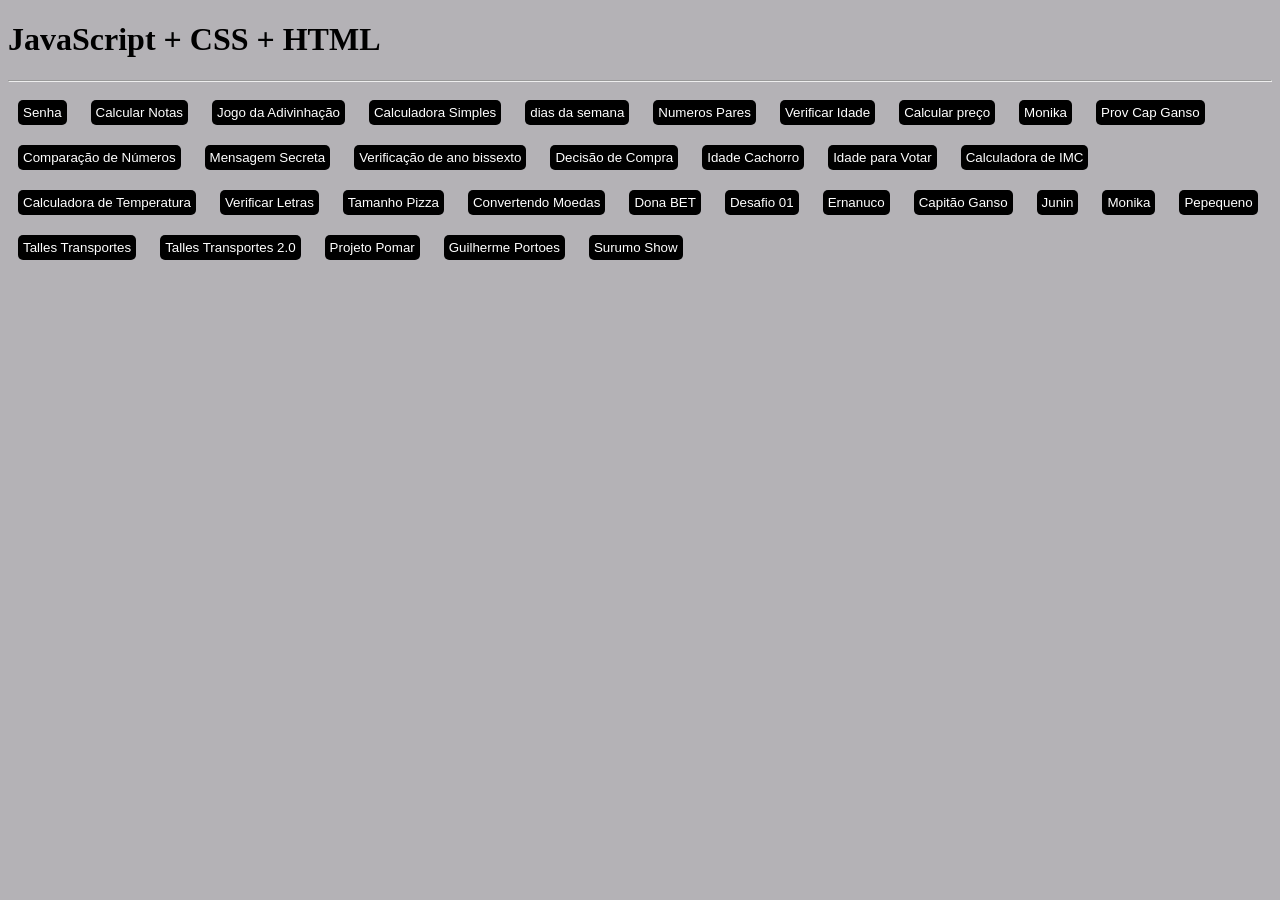
<file: 03-Css/index.html>
<!DOCTYPE html>
<html lang="pt-br">
<head>
    <meta charset="UTF-8">
    <meta name="viewport" content="width=device-width, initial-scale=1.0">
    <link rel="stylesheet" href="style.css">
    <title>CSS</title>
</head>
<body>
    <h1>JavaScript + CSS + HTML<h1>
    <h2></h2>
    <hr>
    <button onclick="validarSenha()">Senha</button>
    <button onclick="calcularNotas()">Calcular Notas </button>
    <button onclick="jogoAdivinhacao()">Jogo da Adivinhação</button>
     <button onclick="calculadoraSimples()()">Calculadora Simples</button>
    <button onclick="diasSemana()">dias da semana</button>
    <button onclick="verificandoNumerosPares()">Numeros Pares</button>
    <button onclick="verificarIdade()">Verificar Idade </button>
    <button onclick="calcularPrecoBrique()">Calcular preço</button>
    <button onclick="calcularChances()">Monika</button>
    <button onclick="verificarProvisoes()">Prov Cap Ganso</button>
    <button onclick="comparacaoNumeros()">Comparação de Números</button>
    <button onclick="mensagemSecreta()">Mensagem Secreta</button>
    <button onclick="anoBissexto()">Verificação de ano bissexto</button>
    <button onclick="decisaoCompra()">Decisão de Compra</button>
    <button onclick="idadeCachoro()">Idade Cachorro</button>
    <button onclick="idadeVoto()">Idade para Votar</button>
    <button onclick="calculadoraIMC()">Calculadora de IMC</button>
    <button onclick="calcularTemperatura()">Calculadora de Temperatura</button>
    <button onclick="letras()">Verificar Letras</button>
    <button onclick="tamanhoPizza()">Tamanho Pizza</button>
    <button onclick="conversaoMoeda()">Convertendo Moedas</button>
    <button onclick="donaBet()">Dona BET</button>
    <button onclick="desafio01()">Desafio 01</button>
    <button onclick="ernanuco()"> Ernanuco</button>
    <button onclick="capitaoGanso()">Capitão Ganso</button>
    <button onclick="junin()">Junin</button>
    <button onclick="monika()">Monika</button>
    <button onclick="pepequeno()">Pepequeno</button>
    <button onclick="tallesTransportadora()">Talles Transportes</button>
    <button onclick="tallesTransportadora02()">Talles Transportes 2.0</button>
    <button onclick="projetoPomar()">Projeto Pomar</button>
    <button onclick="guilhermePortoes()">Guilherme Portoes</button>
    <button onclick="surumoShow()">Surumo Show</button>
    <output id="resultado"></output>
    <script src="script.js"></script>
</body>
</html>
</file>
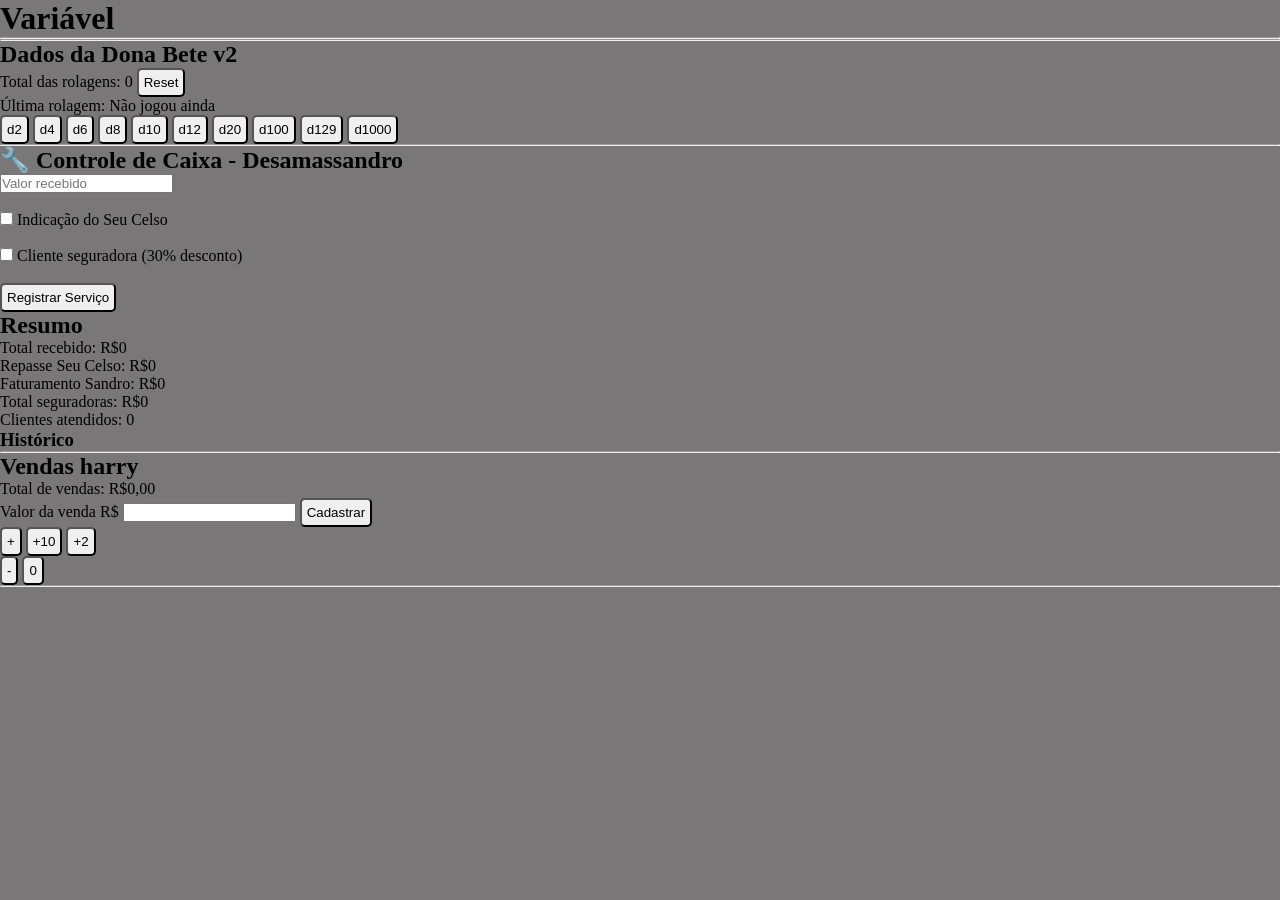
<file: 04-variaveis/index.html>
<!DOCTYPE html>
<html lang="pt-br">

<head>
    <meta charset="UTF-8">
    <meta name="viewport" content="width=device-width, initial-scale=1.0">
    <link rel="stylesheet" href="style.css">
    <title>Document</title>
</head>

<body>
    <h1>Variável</h1>
    <hr>
    
    <hr>
    <h2>Dados da Dona Bete v2 </h2>
    <div>
        Total das rolagens: <output id="outputTotal">0</output>
        <button onclick="resetar()">Reset</button>
    </div>

    <div>
        Última rolagem: <output id="outputUltima">Não jogou ainda</output>
    </div>
    <div>
        <button onclick="rolarDado(2)">d2</button>
        <button onclick="rolarDado(4)">d4</button>
        <button onclick="rolarDado(6)">d6</button>
        <button onclick="rolarDado(8)">d8</button>
        <button onclick="rolarDado(10)">d10</button>
        <button onclick="rolarDado(12)">d12</button>
        <button onclick="rolarDado(20)">d20</button>
        <button onclick="rolarDado(100)">d100</button>
        <button onclick="rolarDado(129)">d129</button>
        <button onclick="rolarDado(1000)">d1000</button>
    </div>
    <div id="historicoDado">
    </div>
    <hr>
    <div class="container">
        <h2>🔧 Controle de Caixa - Desamassandro</h2>
        <input type="number" id="inputValor" placeholder="Valor recebido">
        <br><br>
        <label>
            <input type="checkbox" id="checkCelso">
            Indicação do Seu Celso
        </label>
        <br><br>
        <label>
            <input type="checkbox" id="checkSeguro">
            Cliente seguradora (30% desconto)
        </label>
        <br><br>
        <button onclick="registrarServico()">
            Registrar Serviço
        </button>
        <h2> Resumo</h2>
        <p id="totalRecebido">
            Total recebido: R$0
        </p>
        <p id="repasseCelso">
            Repasse Seu Celso: R$0
        </p>
        <p id="faturamento">
            Faturamento Sandro: R$0
        </p>
        <p id="seguradoras">
            Total seguradoras: R$0
        </p>
        <p id="clientes">
            Clientes atendidos: 0
        </p>
        <h3> Histórico</h3>
        <div id="historicoCaixa"></div>
    </div>
    <hr>

    <h2>Vendas harry</h2>
    <p id="totalVendido">Total de vendas: R$0,00</p>
    Valor da venda R$
    <input id="inputVenda" type="text">
    <button onclick="registrarVenda()">Cadastrar</button>
    <p id="p-totalVendido"></p>
    <div id="listaVendas"></div>
    <div id="totalvendas"></div>
    <button onclick="incrementarContagem()">+</button>
    <button onclick="somar10()">+10</button>
    <button onclick="somar2()">+2</button>
    <p id="p-contagem">

    </p>
    <button onclick="decrementarContagem()">-</button>
    <button onclick="zerarContagem()">0</button>
    <hr>
    <script src="script.js"></script>
</body>

</html>
</file>
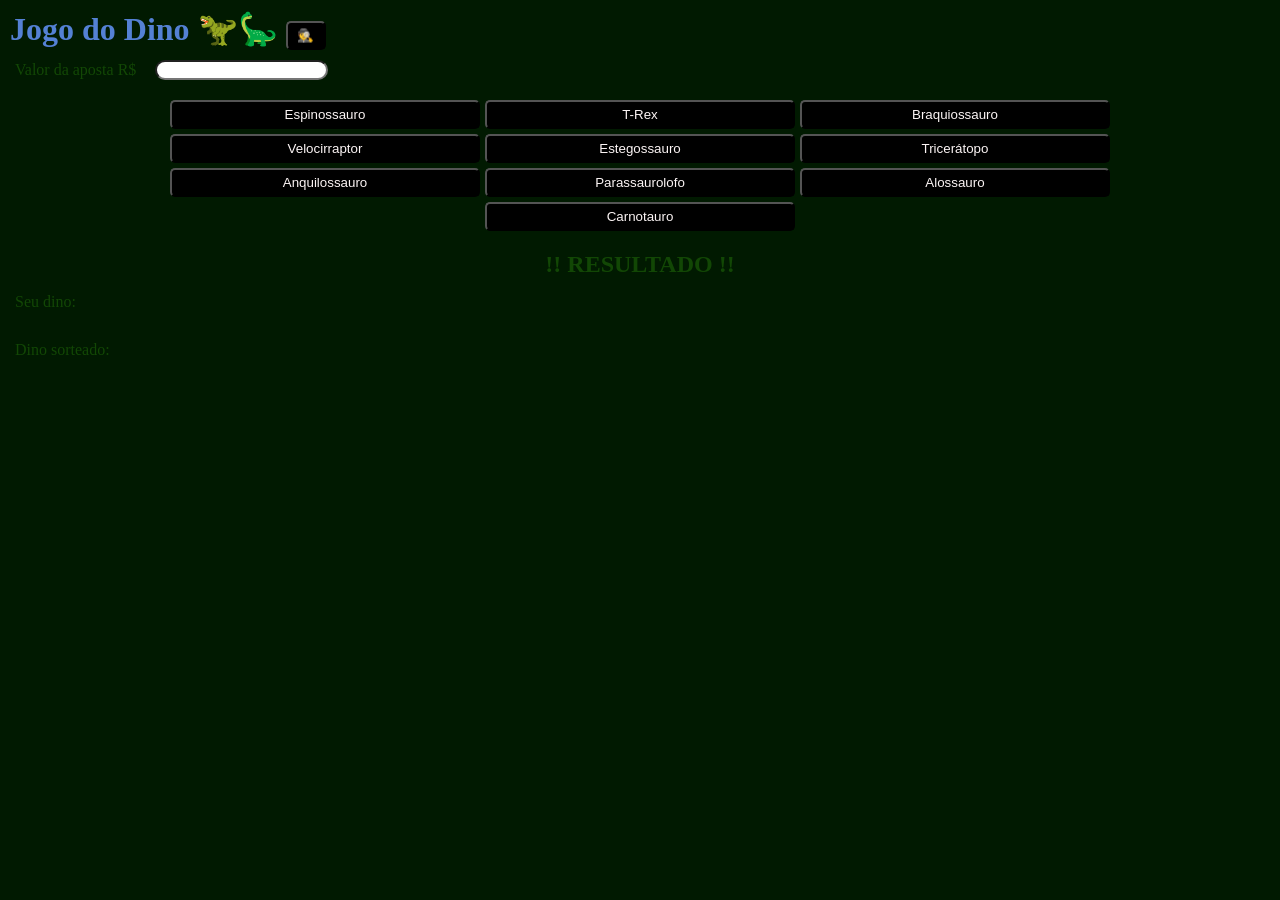
<file: 05-dino/index.html>
<!DOCTYPE html>
<html lang="pt-br">
<head>
    <meta charset="UTF-8">
    <meta name="viewport" content="width=device-width, initial-scale=1.0">
    <link rel="stylesheet" href="style.css">
    <title>Dino</title>
</head>
<body>
    <h1>Jogo do Dino 🦖🦕 <button onclick="testar()" id="btFinanca">🕵️</button></h1>
    <label for="">Valor da aposta R$</label>
    <input type="text" id="inputAposta">
    <div id="divBt">
        <button onclick="escolherDino(0)">Espinossauro</button>
        <button onclick="escolherDino(1)">T-Rex</button>
        <button onclick="escolherDino(2)">Braquiossauro</button>
        <button onclick="escolherDino(3)">Velocirraptor</button>
        <button onclick="escolherDino(4)">Estegossauro</button>
        <button onclick="escolherDino(5)">Tricerátopo</button>
        <button onclick="escolherDino(6)">Anquilossauro</button>
        <button onclick="escolherDino(7)">Parassaurolofo</button>
        <button onclick="escolherDino(8)">Alossauro</button>
        <button onclick="escolherDino(9)">Carnotauro</button>
    </div>
    <h2>!! RESULTADO !!</h2>
    <p>Seu dino: <output id="outDinoEscolhido"></output></p>
    <p>Dino sorteado: <output id="outDinoSorteado"></output></p>
    <script src="script.js"></script>
</body>
</html>
</file>
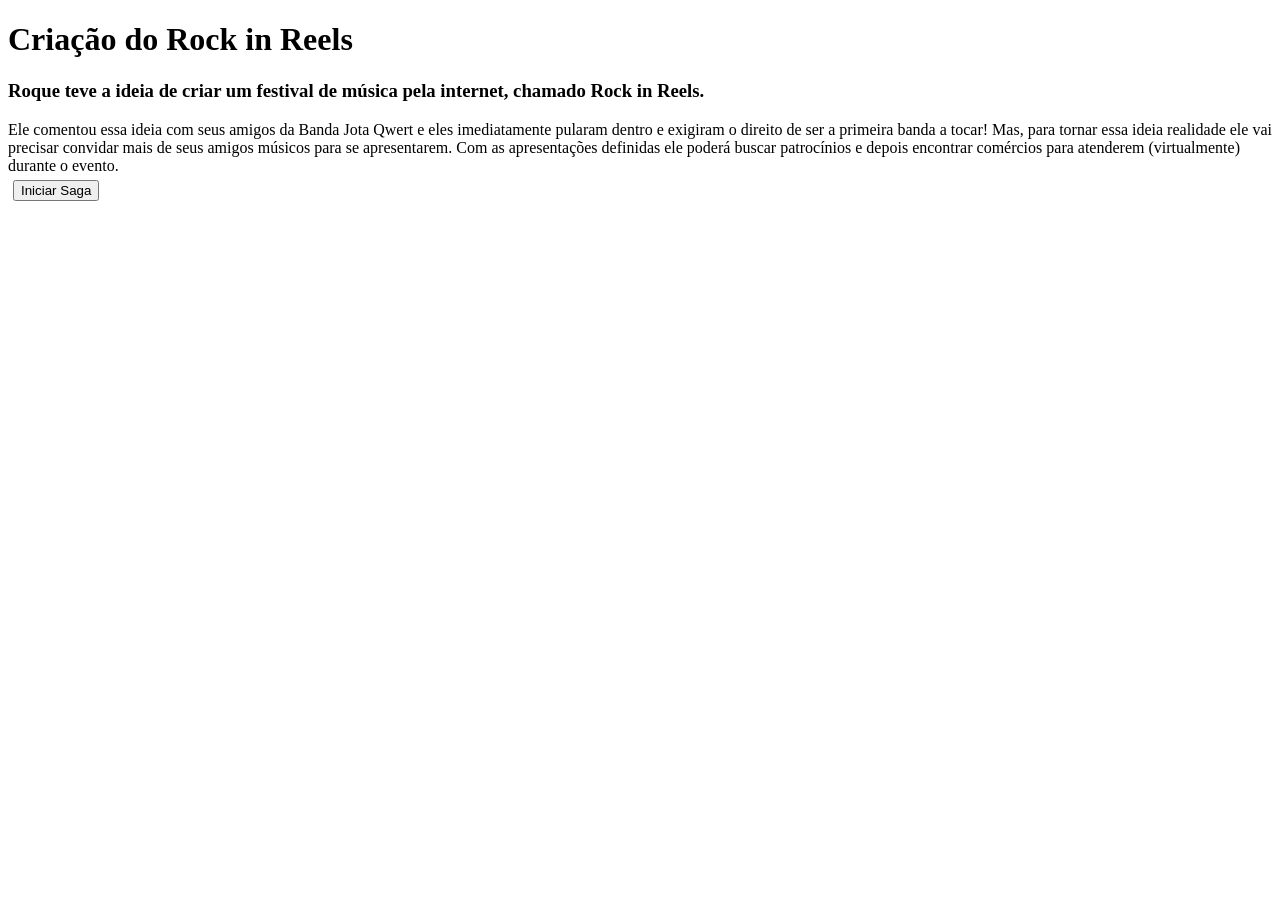
<file: 06-Saga/index.html>
<!DOCTYPE html>
<html lang="PT-BR">

<head>
    <meta charset="UTF-8">
    <meta name="viewport" content="width=device-width, initial-scale=1.0">
    <title>Document</title>
    <link rel="stylesheet" href="style.css">
    <title>A Saga</title>
</head>
<h1>Criação do Rock in Reels</h1>
<h2>
    <h3> Roque teve a ideia de criar um festival de música pela internet, chamado Rock in Reels.</h3>

    Ele comentou essa ideia com seus amigos da Banda Jota Qwert e eles imediatamente pularam dentro e exigiram o direito
    de ser a primeira banda a tocar!
    Mas, para tornar essa ideia realidade ele vai precisar convidar mais de seus amigos músicos para se apresentarem.
    Com as apresentações definidas ele poderá buscar patrocínios e depois encontrar comércios para atenderem
    (virtualmente) durante o evento.
</h2>
<div>
    <button onclick="iniciar()">Iniciar Saga</button>
</div>

<body>

</body>
<script src="script.js"></script>

</html>
</file>
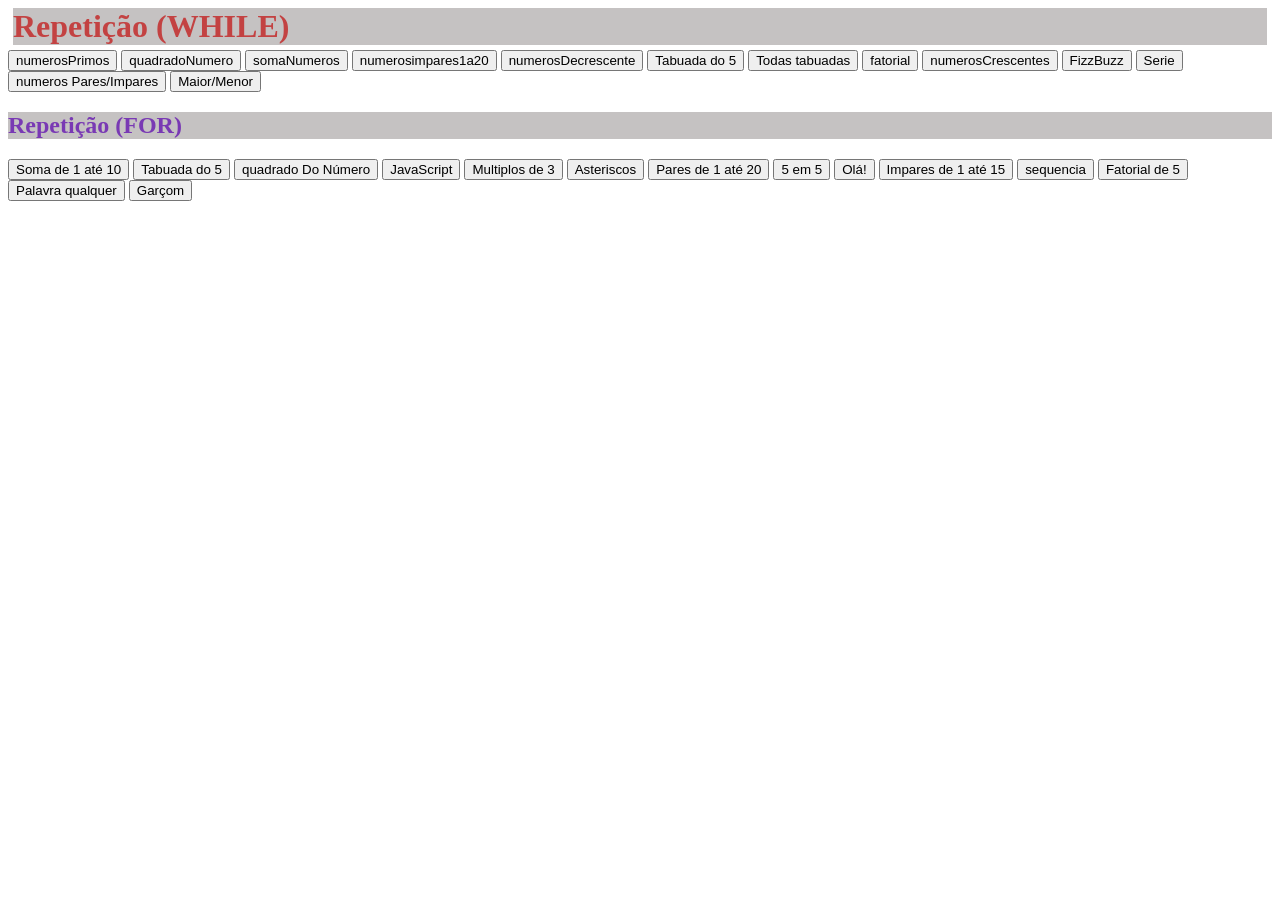
<file: 07-repetição/index.html>
<!DOCTYPE html>
<html lang="pt-br">

<head>
    <meta charset="UTF-8">
    <meta name="viewport" content="width=device-width, initial-scale=1.0">
    <title>Repetição</title>
    <link rel="stylesheet" href="style.css">
</head>

<body>
    <h1 id="Repetição (WHILE)">Repetição (WHILE)</h1>
    <div>

        <button onclick="numerosPrimos()">numerosPrimos</button>
        <button onclick="quadradoNumero()">quadradoNumero</button>
        <button onclick="somaNumeros()">somaNumeros</button>
        <button onclick="numerosimpares1a20()">numerosimpares1a20</button>
        <button onclick="numerosDecrescente()">numerosDecrescente</button>
        <button onclick="tabuada5()">Tabuada do 5</button>
        <button onclick="tabuada()">Todas tabuadas</button>
        <button onclick="fatorial()">fatorial</button>
        <button onclick="numerosCrescentes()">numerosCrescentes</button>
        <button onclick="FizzBuzz()">FizzBuzz</button>
        <button onclick="serie()">Serie</button>
        <button onclick="numerosPareseImpares()">numeros Pares/Impares</button>
        <button onclick="maiormenor()">Maior/Menor</button>

    </div>

    <h2 id="Repetição (FOR)">Repetição (FOR)</h2>

    <div>

        <button onclick="soma()">Soma de 1 até 10</button>
        <button onclick="tabuada()">Tabuada do 5</button>
        <button onclick="quadradoDoNumero()">quadrado Do Número</button>
        <button onclick="javaScript()">JavaScript</button>
        <button onclick="multiplosDe3()">Multiplos de 3</button>
        <button onclick="asteriscos()">Asteriscos</button>
        <button onclick="numerosPares()">Pares de 1 até 20</button>
        <button onclick="numerosDe5em5()">5 em 5</button>
        <button onclick="ola()">Olá!</button>
        <button onclick="numerosImpares()">Impares de 1 até 15</button>
        <button onclick="sequencia()">sequencia</button>
        <button onclick="fatorialDe5()">Fatorial de 5</button>
        <button onclick="palavraqualquer()">Palavra qualquer</button>
        <button onclick="garcom()">Garçom</button>



    </div>

</body>
<script src="script.js"></script>

</html>
</file>
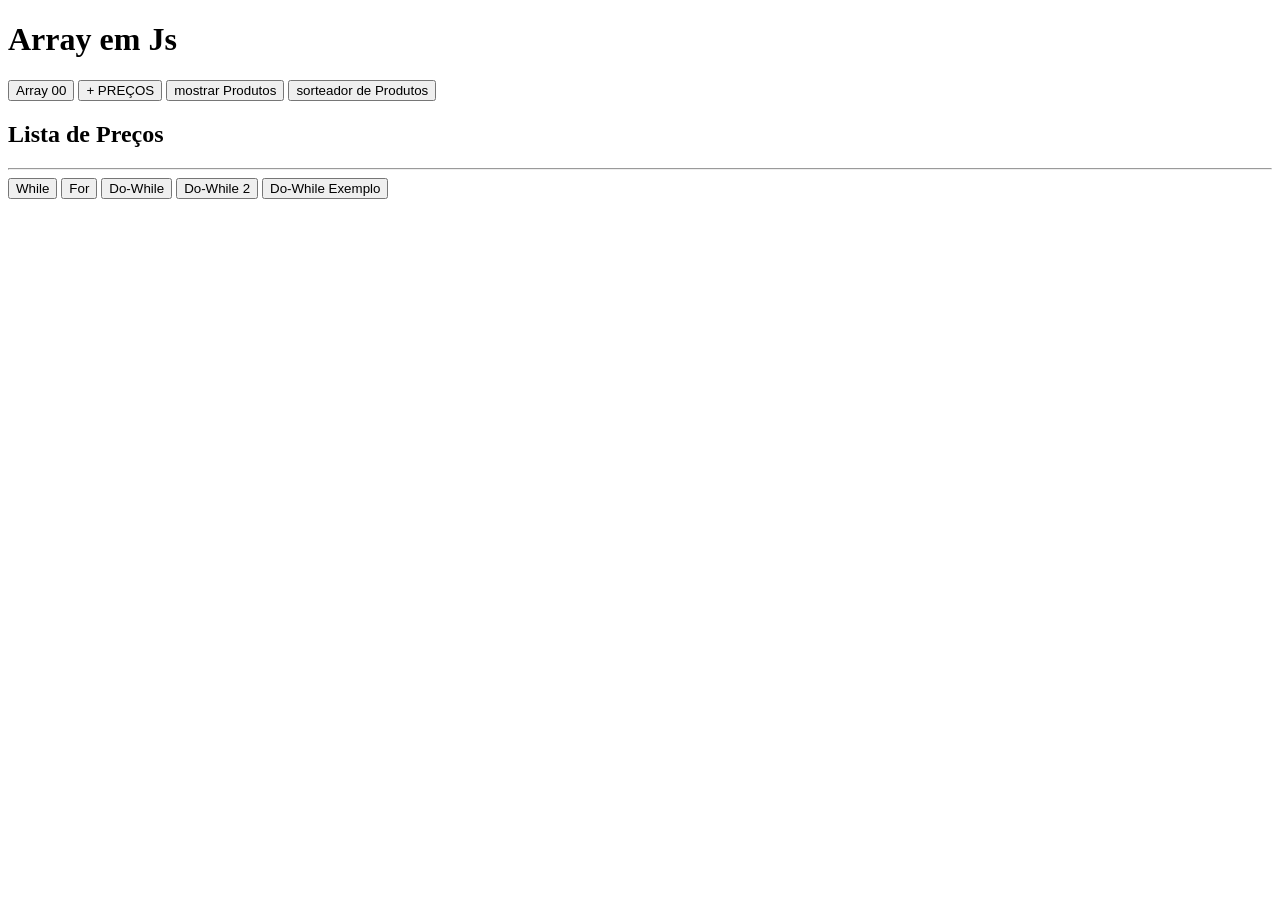
<file: 08-array/index.html>
<!DOCTYPE html>
<html lang="pt-br">

<head>
    <meta charset="UTF-8">
    <meta name="viewport" content="width=device-width, initial-scale=1.0">
    <link rel="stylesheet" href="">

    <title>Document</title>
</head>

<body>

    <h1>Array em Js</h1>
    <button onclick="array00()"> Array 00</button>
    <button onclick="addPrecos()"> + PREÇOS</button>
    <button onclick="mostrarProdutos()">mostrar Produtos</button>
    <button onclick="sortearProdutos()">sorteador de Produtos</button>
    <h2>Lista de Preços</h2>
    <div id="lista-precos">
    </div>

    <hr>
    <button onclick="rodarWhile()">While</button>
    <button onclick="rodarFor()">For</button>
    <button onclick="rodarDoWhile()">Do-While</button>
    <button onclick="exemploDoWhile()">Do-While 2</button>
    <button onclick="DoWhileExemplo()">Do-While Exemplo</button>



    <script src="script.js"></script>
    <script src="rev.js"></script>
</body>

</html>
</file>
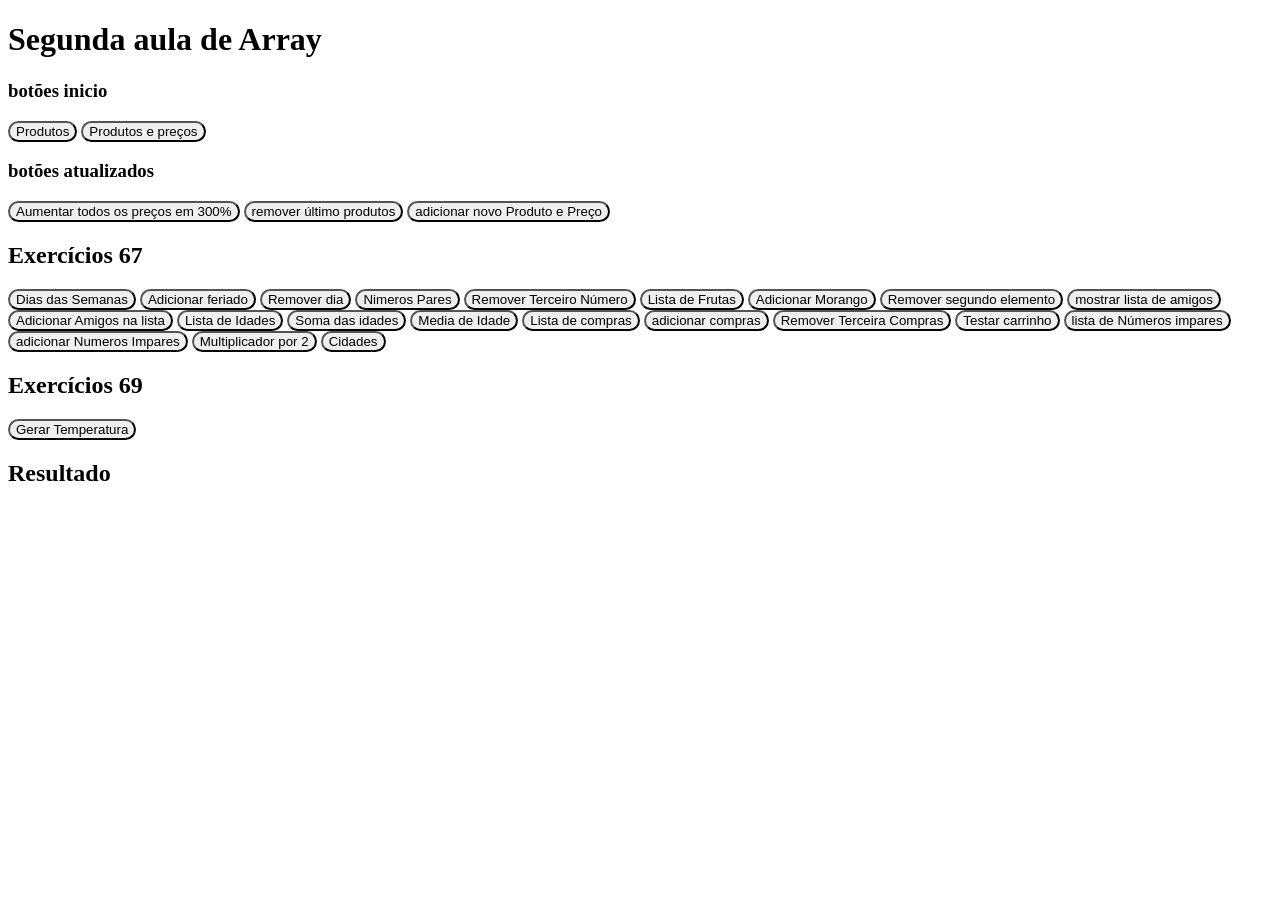
<file: 09-array/index.html>
<!DOCTYPE html>
<html lang="pt-br">

<head>
    <meta charset="UTF-8">
    <meta name="viewport" content="width=device-width, initial-scale=1.0">
    <link rel="stylesheet" href="style.css">

    <title>09- Array </title>

</head>

<body>
    <h1> Segunda aula de Array</h1>

    <h3>botões inicio</h3>
    <button onclick="verProdutos()">Produtos</button>
    <button onclick="verProdutoscomPrecos()">Produtos e preços</button>

    <h3>botões atualizados</h3>
    <button onclick="aumentodePrecos()">Aumentar todos os preços em 300%</button>
    <button onclick="removerultimoProduto()">remover último produtos</button>
    <button onclick="adicionarnovoProduto()">adicionar novo Produto e Preço</button>


    <h2>Exercícios 67</h2>

    <!-- Dias da semana -->
    <button onclick="diasdasemana()">Dias das Semanas</button>
    <button onclick="adicionarFeriado()">Adicionar feriado</button>
    <button onclick="removerUltimoDia()">Remover dia</button>

    <!-- numeros pares -->
    <button onclick="listaNumerosPares()">Nimeros Pares</button>
    <button onclick="removerTerceiroNumero()">Remover Terceiro Número</button>

    <!-- lista de frutas  -->
    <button onclick="listadeFrutas()"> Lista de Frutas </button>
    <button onclick="adicionarMorango()">Adicionar Morango</button>
    <button onclick="removerSegundoElemento()">Remover segundo elemento</button>

    <!-- lista de amigos e idades  -->
    <button onclick="listaAmigos()">mostrar lista de amigos</button>
    <button onclick="adicionarAmigos()">Adicionar Amigos na lista</button>
    <button onclick="idadesDosAmigos()">Lista de Idades</button>
    <button onclick="somaIdades()">Soma das idades</button>
    <button onclick="mediaIdades()">Media de Idade</button>

    <!-- lista de compras -->

    <button onclick="listaDeCompras()">Lista de compras</button>
    <button onclick="adicionarCompras()">adicionar compras</button>
    <button onclick="removerTerceiraCompras()">Remover Terceira Compras</button>
    <button onclick="testarelemento()">Testar carrinho</button>

    <!-- numeros impares -->
    <button onclick="listaDenumerosImpares()">lista de Números impares</button>
    <button onclick="adicinarNumerosImpares()">adicionar Numeros Impares</button>

    <!-- multiplicar por 2 -->
    <button onclick="multiplicador()">Multiplicador por 2</button>
    <button onclick="fraseComCidades()">Cidades</button>

    <h2>Exercícios 69</h2>
    
    <button onclick="gerarTemperaturas()"> Gerar Temperatura </button>




    <h2>Resultado</h2>
    <div id="Resultado">
    </div>

</body>
<script src="script.js"></script>

</html>
</file>
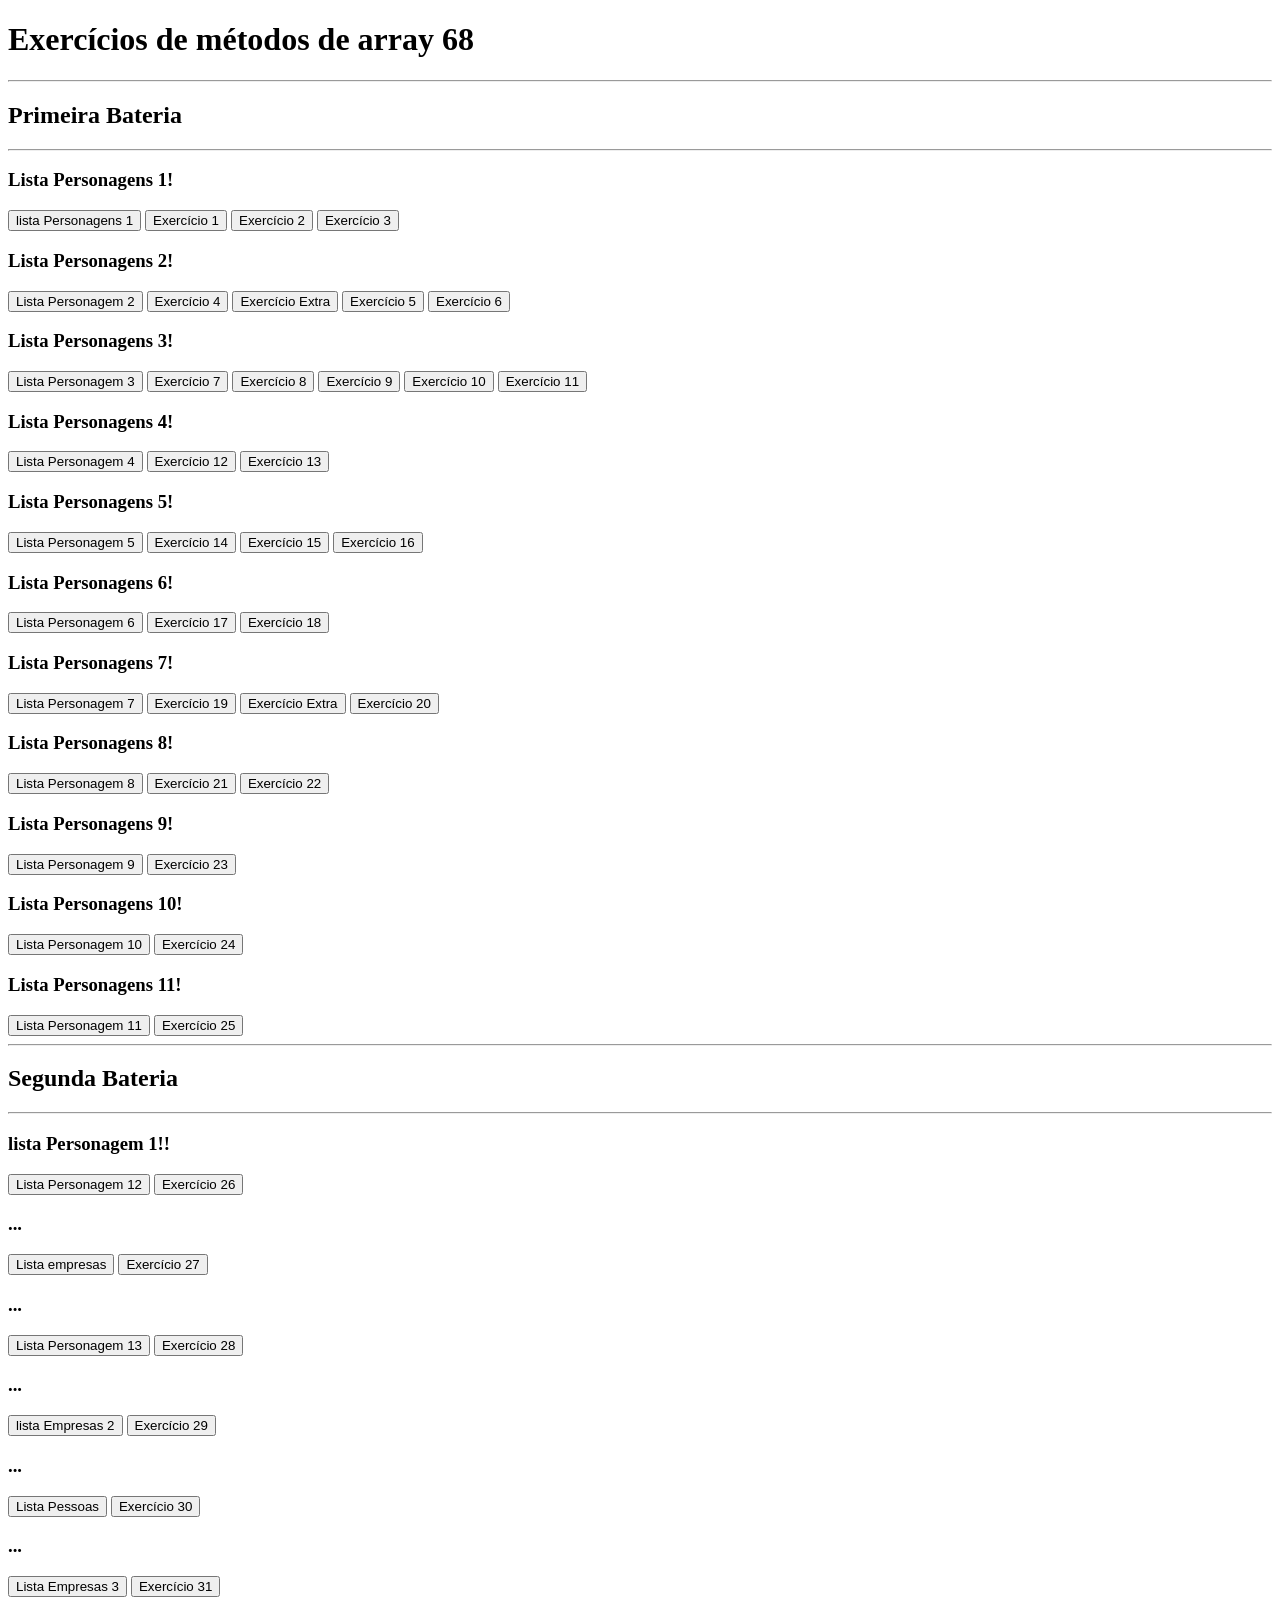
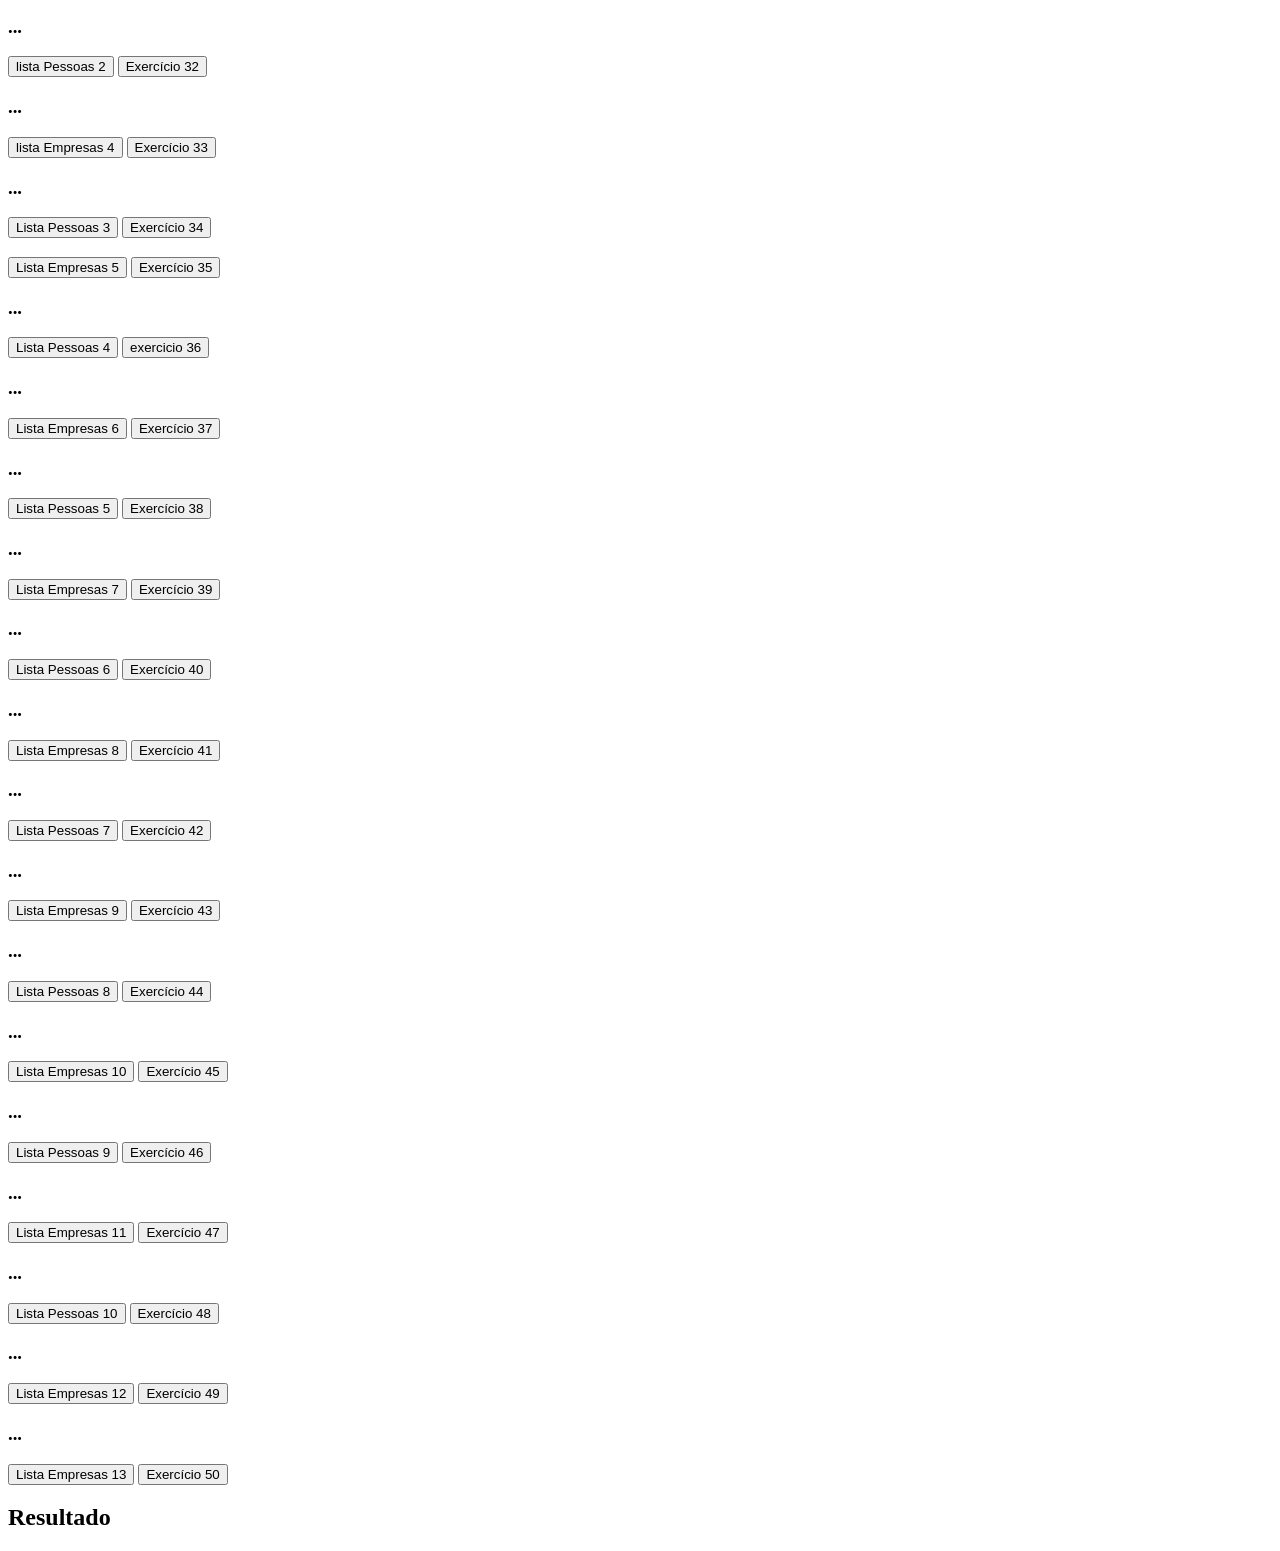
<file: 10-array/index.html>
<!DOCTYPE html>
<html lang="pt-br">

<head>
    <meta charset="UTF-8">
    <meta name="viewport" content="width=device-width, initial-scale=1.0">
    <title>Array 10</title>
</head>

<body>

    <h1>Exercícios de métodos de array 68 </h1>

    <!-- Primeira bateria de Array 1.25 -->
    <hr>
    <h2>Primeira Bateria</h2>
    <hr>
    <h3>Lista Personagens 1!</h3>
    <button onclick="listaPersonagens1()">lista Personagens 1</button>
    <button onclick="exercicio1()">Exercício 1</button>
    <button onclick="exercicio2()">Exercício 2</button>
    <button onclick="exercicio3()">Exercício 3</button>

    <h3>Lista Personagens 2!</h3>
    <button onclick="listaPersonagens2()">Lista Personagem 2 </button>
    <button onclick="exercicio4()">Exercício 4</button>
    <button onclick="exercicioextra()">Exercício Extra</button>
    <button onclick="exercicio5()">Exercício 5</button>
    <button onclick="exercicio6()">Exercício 6</button>

    <h3>Lista Personagens 3!</h3>
    <button onclick="listaPersonagens3()">Lista Personagem 3</button>
    <button onclick="exercicio7()">Exercício 7</button>
    <button onclick="exercicio8()">Exercício 8</button>
    <button onclick="exercicio9()">Exercício 9</button>
    <button onclick="exercicio10()">Exercício 10</button>
    <button onclick="exercicio11()">Exercício 11</button>

    <h3>Lista Personagens 4!</h3>
    <button onclick="listaPersonagens4()">Lista Personagem 4 </button>
    <button onclick="exercicio12()">Exercício 12</button>
    <button onclick="exercicio13()">Exercício 13</button>

    <h3>Lista Personagens 5!</h3>
    <button onclick="listaPersonagens5()">Lista Personagem 5</button>
    <button onclick="exercicio14()">Exercício 14</button>
    <button onclick="exercicio15()">Exercício 15</button>
    <button onclick="exercicio16()">Exercício 16</button>

    <h3>Lista Personagens 6!</h3>
    <button onclick="listaPersonagens6()">Lista Personagem 6</button>
    <button onclick="exercicio17()">Exercício 17</button>
    <button onclick="exercicio18()">Exercício 18</button>

    <h3>Lista Personagens 7!</h3>
    <button onclick="listaPersonagens7()">Lista Personagem 7</button>
    <button onclick="exercicio19()">Exercício 19</button>
    <button onclick="exercicioextra2()">Exercício Extra</button>
    <button onclick="exercicio20()">Exercício 20</button>

    <h3>Lista Personagens 8!</h3>
    <button onclick="listaPersonagens8()">Lista Personagem 8</button>
    <button onclick="exercicio21()">Exercício 21</button>
    <button onclick="exercicio22()">Exercício 22</button>

    <h3>Lista Personagens 9!</h3>
    <button onclick="listaPersonagens9()">Lista Personagem 9</button>
    <button onclick="exercicio23()">Exercício 23</button>

    <h3>Lista Personagens 10!</h3>
    <button onclick="listaPersonagens10()">Lista Personagem 10</button>
    <button onclick="exercicio24()">Exercício 24</button>
    <h3>Lista Personagens 11!</h3>

    <button onclick="listaPersonagens11()">Lista Personagem 11</button>
    <button onclick="exercicio25()">Exercício 25</button>

    <!-- Segunda bateria de Array 1.25 -->
    <hr>
    <h2>Segunda Bateria</h2>
    <hr>

    <h3>lista Personagem 1!!</h3>
    <button onclick="listaPersonagens12()">Lista Personagem 12</button>
    <button onclick="exercicio26()">Exercício 26</button>
    <h3>...</h3>
    <button onclick="listaEmpresa()">Lista empresas</button>
    <button onclick="exercicio27()">Exercício 27</button>
    <h3>...</h3>
    <button onclick="listaPersonagens13()">Lista Personagem 13</button>
    <button onclick="exercicio28()">Exercício 28</button>
    <h3>...</h3>
    <button onclick="listaEmpresas2()">lista Empresas 2</button>
    <button onclick="exercicio29()">Exercício 29</button>
    <h3>...</h3>
    <button onclick="listaPessoas()">Lista Pessoas </button>
    <button onclick="exercicio30()">Exercício 30</button>
    <h3>...</h3>
    <button onclick="listaEmpresas3()">Lista Empresas 3</button>
    <button onclick="exercicio31()">Exercício 31</button>
    <h3>...</h3>
    <button onclick="listaPessoas2()">lista Pessoas 2</button>
    <button onclick="exercicio32()">Exercício 32 </button>
    <h3>...</h3>
    <button onclick="listaEmpresas4()">lista Empresas 4</button>
    <button onclick="exercicio33()">Exercício 33</button>
    <h3>...</h3>
    <button onclick="listaPessoas3()">Lista Pessoas 3</button>
    <button onclick="exercicio34()">Exercício 34</button>
    <h3></h3>
    <button onclick="listaEmpresas5()">Lista Empresas 5</button>
    <button onclick="exercicio35()">Exercício 35</button>
    <h3>...</h3>
    <button onclick="listaPessoas4()">Lista Pessoas 4</button>
    <button onclick="exercicio36()">exercicio 36</button>
    <h3>...</h3>
    <button onclick="listaEmpresas6()">Lista Empresas 6</button>
    <button onclick="exercicio37()">Exercício 37</button>
    <h3>...</h3>
    <button onclick="listaPessoas5()">Lista Pessoas 5</button>
    <button onclick="exercicio38()">Exercício 38</button>
    <h3>...</h3>
    <button onclick="listaEmpresas7()">Lista Empresas 7</button>
    <button onclick="exercicio39()">Exercício 39</button>
    <h3>...</h3>
    <button onclick="listaPessoas6()">Lista Pessoas 6</button>
    <button onclick="exercicio40()">Exercício 40</button>
    <h3>...</h3>
    <button onclick="listaEmpresas8()">Lista Empresas 8</button>
    <button onclick="exercicio41()">Exercício 41</button>
    <h3>...</h3>
    <button onclick="listaPessoas7()">Lista Pessoas 7</button>
    <button onclick="exercicio42()">Exercício 42</button>
    <h3>...</h3>
    <button onclick="listaEmpresas9()">Lista Empresas 9</button>
    <button onclick="exercicio43()">Exercício 43</button>
    <h3>...</h3>
    <button onclick="listaPessoas8()">Lista Pessoas 8</button>
    <button onclick="exercicio44()">Exercício 44</button>
    <h3>...</h3>
    <button onclick="listaEmpresa10()">Lista Empresas 10</button>
    <button onclick="exercicio45()">Exercício 45</button>
    <h3>...</h3>
    <button onclick="listaPessoas9()">Lista Pessoas 9</button>
    <button onclick="exercicio46()">Exercício 46</button>
    <h3>...</h3>
    <button onclick="listaEmpresa11()"> Lista Empresas 11</button>
    <button onclick="exercicio47()">Exercício 47</button>
    <h3>...</h3>
    <button onclick="listaPessoas10()"> Lista Pessoas 10</button>
    <button onclick="exercicio48()">Exercício 48</button>
    <h3>...</h3>
    <button onclick="listaEmpresa12()"> Lista Empresas 12</button>
    <button onclick="exercicio49()">Exercício 49</button>
    <h3>...</h3>
    <button onclick="listaEmpresa13()"> Lista Empresas 13</button>
    <button onclick="exercicio50()">Exercício 50</button>



















    <h2>Resultado</h2>
    <div id="Resultado"></div>

</body>

<script src="script.js"></script>

</html>
</file>
<file: 03-Css/style.css>
body {
    background-color: rgba(64, 57, 68, 0.39);
}

output {
    /* background-color: rgb(255, 0, 0); */
    /* background-color: rgb(0, 0, 0); */
    color: #000000;
    font-family: 'Courier New', Courier, monospace;
    font-size: larger;
}

button {
    background-color: #000000;
    color: #ffffff;
    padding: 5px;
    border-radius: 5px;
    border: none;
    margin: 10px;
}
</file>
<file: 04-variaveis/style.css>
* {
    margin: 0;
    padding: 0;
    box-sizing: border-box;
}

button{
    padding: 5px;
    border-radius: 5px;
}

body{
    background-color: rgb(121, 119, 119);
}

.dados{
    /* background-color: rgb(23, 251, 31); */
    background-color: rgb(62, 62, 62);
    color: aliceblue;
    padding: 8px;
    border-radius: 15px;
}
#historico{
    padding: 10px;
    display: flex;
    justify-content: center;
    align-items: center;
    flex-wrap: wrap;
    gap: 10px;
}

span{
    /* background-color: rgb(62, 62, 62); */
    background-color: rgb(251, 148, 23);
    color: aliceblue;
    /* margin: 5px; */
    padding: 5px;
    border-radius: 5px;
}
</file>
<file: 05-dino/style.css>
*{
    margin: 0;
    padding: 0;
    box-sizing: border-box;
}

body{
    background-color: rgb(1, 26, 1);
}
h1{
    color: rgb(84, 129, 212);
    margin: 10px;
}
h2{
    color: rgb(18, 71, 5);
    text-align: center;
    background-color: rgb(1, 26, 1);
}
label{
    color: rgb(18, 71, 5);
    margin: 15px;


}
button{
    background-color: black;
    color: rgb(252, 245, 245);
    border-radius: 5px;
    padding: 5px;
    width: 25%;
}
#btFinanca{
    width: 40px;
}
p{
    color: rgb(18, 71, 5);
    padding: 15px;
}
input{
    height: 20px;
    border-radius: 10px;
}
#divBt{
    padding: 20px;

    display: flex;
    justify-content: center;
    align-items: center;
    flex-wrap: wrap;
    gap: 5px;
    
}
</file>
<file: 06-Saga/style.css>
button{
    margin: 5px;
}
</file>
<file: 07-repetição/style.css>
h1{
    background-color: #3f35354d;
    color: rgba(194, 8, 8, 0.692);
    margin: 5px;
    margin-bottom: 5px;
    
}
h2{
    background-color: #3f35354d;
    color: rgb(121, 57, 180);
}
</file>
<file: 09-array/style.css>
button{
    border-radius: 12px;
}
</file>
